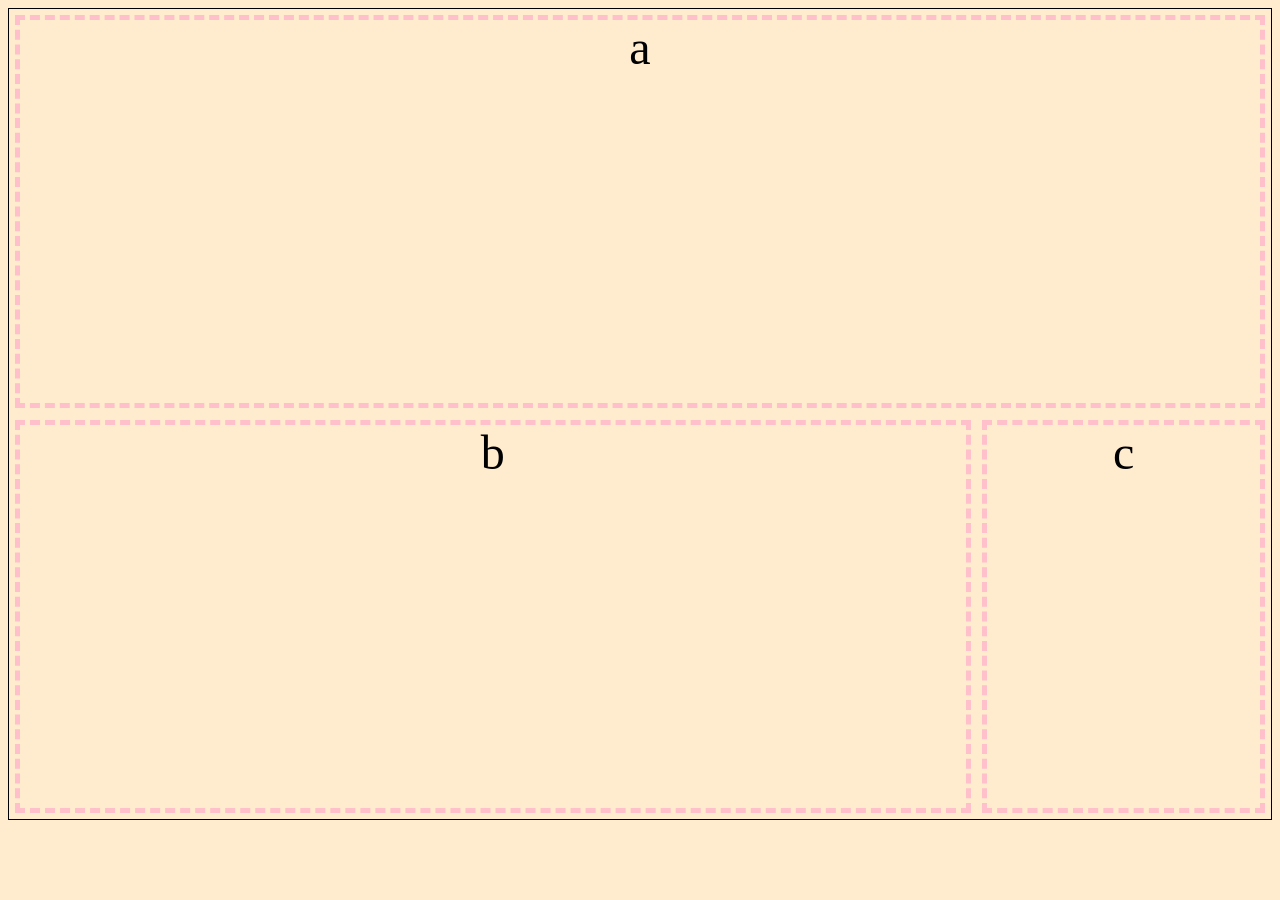
<file: medial-queries1/index.html>
<!DOCTYPE html>
<html lang="en" dir="ltr">
  <head>
    <meta charset="utf-8">
    <title>Media Queries 1</title>
    <link rel="stylesheet" href="main.css">
  </head>
  <body>
    <div class="container">
      <header>a</header>
      <main>b</main>
      <footer>c</footer>
    </div>
  </body>
</html>
</file>
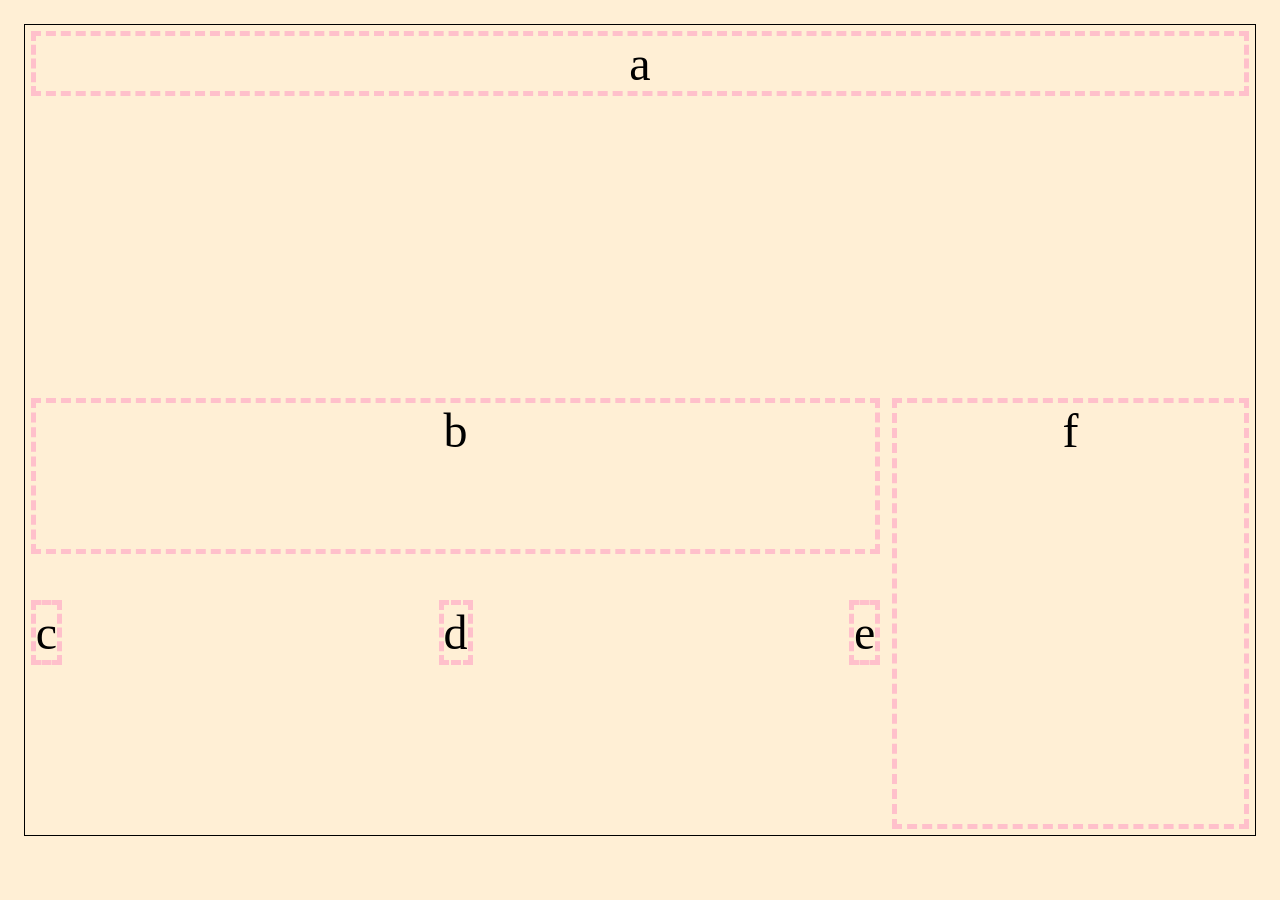
<file: medial-queries2/index.html>
<!DOCTYPE html>
<html lang="en" dir="ltr">
  <head>
    <meta charset="utf-8">
    <title>Media Queries 2</title>
    <link rel="stylesheet" href="main.css">
  </head>
  <body>
    <div class="container">
      <header>a</header>
      <div class="content">
      <main>b</main>
      <aside>
        <div class="c">c</div>
        <div class="d">d</div>
        <div class="e">e</div>
      </aside>
    </div>
      <footer>f</footer>
    </div>
  </body>
</html>
</file>
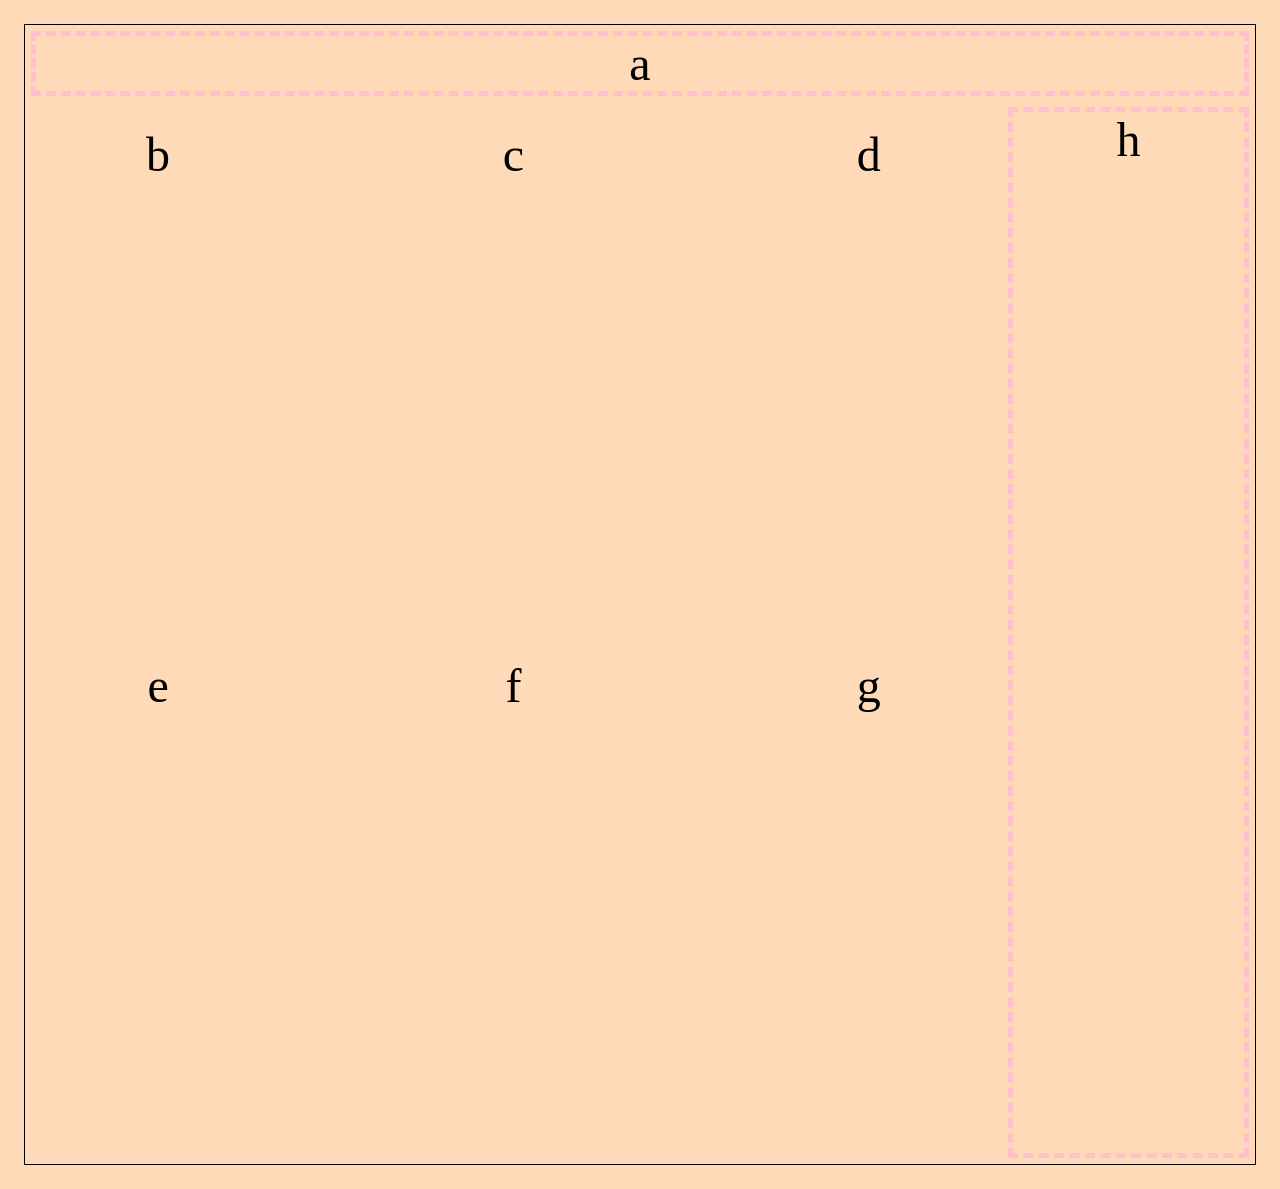
<file: medial-queries3/index.html>
<!DOCTYPE html>
<html lang="en" dir="ltr">
  <head>
    <meta charset="utf-8">
    <title>Media Queries 3</title>
    <link rel="stylesheet" href="main.css">
  </head>
  <body>
    <div class="container">
      <header>
        a
      </header>
      <div class="wrapper">
        <aside>
          <div>b</div>
          <div>c</div>
          <div>d</div>
          <div>e</div>
          <div>f</div>
          <div>g</div>
        </aside>
        <main>
          h
        </main>
      </div>
    </div>
  </body>
</html>
</file>
<file: medial-queries1/main.css>
body {
  background: blanchedalmond;
  border: 1px solid black;
  text-align: center;
  font-size: 3em;
  
}
.container {
  display: flex;
  flex-direction: column;
  min-height: 90vh;
  justify-content: space-between;
}
header, main, footer {
  border: 5px dashed pink;
  margin: .12em;
}
header, footer {
  flex-grow: 1;
}
main {
  flex-grow: 3;
}
@media (min-width: 600px) {
  .container {
    flex-direction: row;
    flex-wrap: wrap;
  }
  header {
    width: 100%;
  }
  main {
    width: 70%;
  }
  footer {
    width: 20%
  }
}
</file>
<file: medial-queries2/main.css>
body {
  background: papayawhip;
  border: 1px solid black;
  text-align: center;
  font-size: 3em;
  margin: .5em;
}
header, footer, .c, .e, .d , main {
  border: 5px dashed pink;
  margin: .12em;
}
.container {
  display: flex;
  min-height: 90vh;
  flex-direction: column;
  justify-content: space-between;
}
header, aside, footer{
  flex-grow: 1;
}
main {
  flex-grow: 3;
}
aside {
  display: flex;
  flex-wrap: wrap;
  flex-direction: row;
  justify-content: space-between;
  align-items: center;
}
@media (min-width: 600px) {
  .container {
    flex-direction: row;
    flex-wrap: wrap;
  }
  header {
    width: 100%;
    height: 33%;
  }
  aside {
    height: 33%;
  }
  main {
    height: 33%;
  }
  .content{
    width: 70%;
  }
  footer {
    width: 20%;
  }
}
</file>
<file: medial-queries3/main.css>
body {
  background: peachpuff;
  border: 1px solid black;
  text-align: center;
  font-size: 3em;
  margin: .5em;
}
header, .b, .c, .d, .e, .f, .g, main {
  border: 5px dashed pink;
  margin: .12em;
}
.container {
  display: flex;
  min-height: 90vh;
  flex-direction: column;
  justify-content: space-between;
}
.wrapper {
  width: 100%;
  display: flex;
  flex-direction: column;
}
aside {
  width: 100%;
  display: flex;
  flex-wrap: wrap;
  justify-content: space-between;
  flex-grow: 1;
}
aside > div {
  width: 22%;
  margin: 2vw;
}
main {
  flex-grow: 4;
}
@media (min-width: 600px) {
  .wrapper {
    flex-direction: row;
  }
  header {
    height: 33%;
  }
  aside {
    width: 70%;
    height: 66%
    flex: 4;
    align-items: center;
  }
  aside > div {
    height: 10em;
  }
  main {
    flex: 2;
  }
}
</file>
